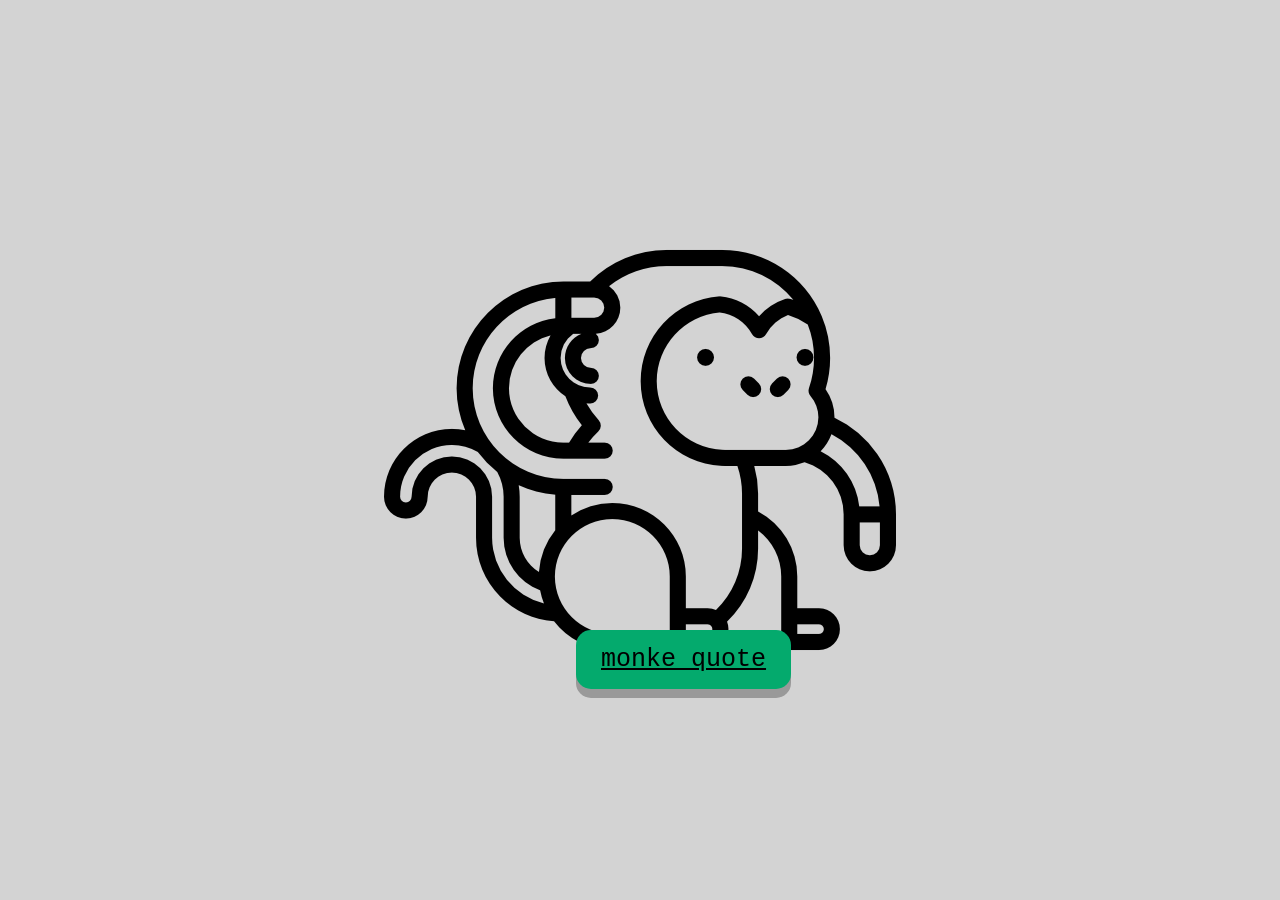
<file: index.html>
<!DOCTYPE html>
<html>
<head>
<meta name="viewport" content="width=device-width, initial-scale=1">
<link rel="stylesheet" href="styles/stylex.css">
<link rel="icon" href="images/monke2.png">
<script src= "scripts/scriptStart.js" defer></script>
<!-- <script src="assets/js/lib/html2canvas.js"></script> -->
<title>monkeQuote</title>
<style>
</style>
</head>
<body>


<img src="images/monke.png" alt="monke" id="startmonke">
<a href="html/main.html"class="button">monke quote</a>
    
</body>
</html>
</file>
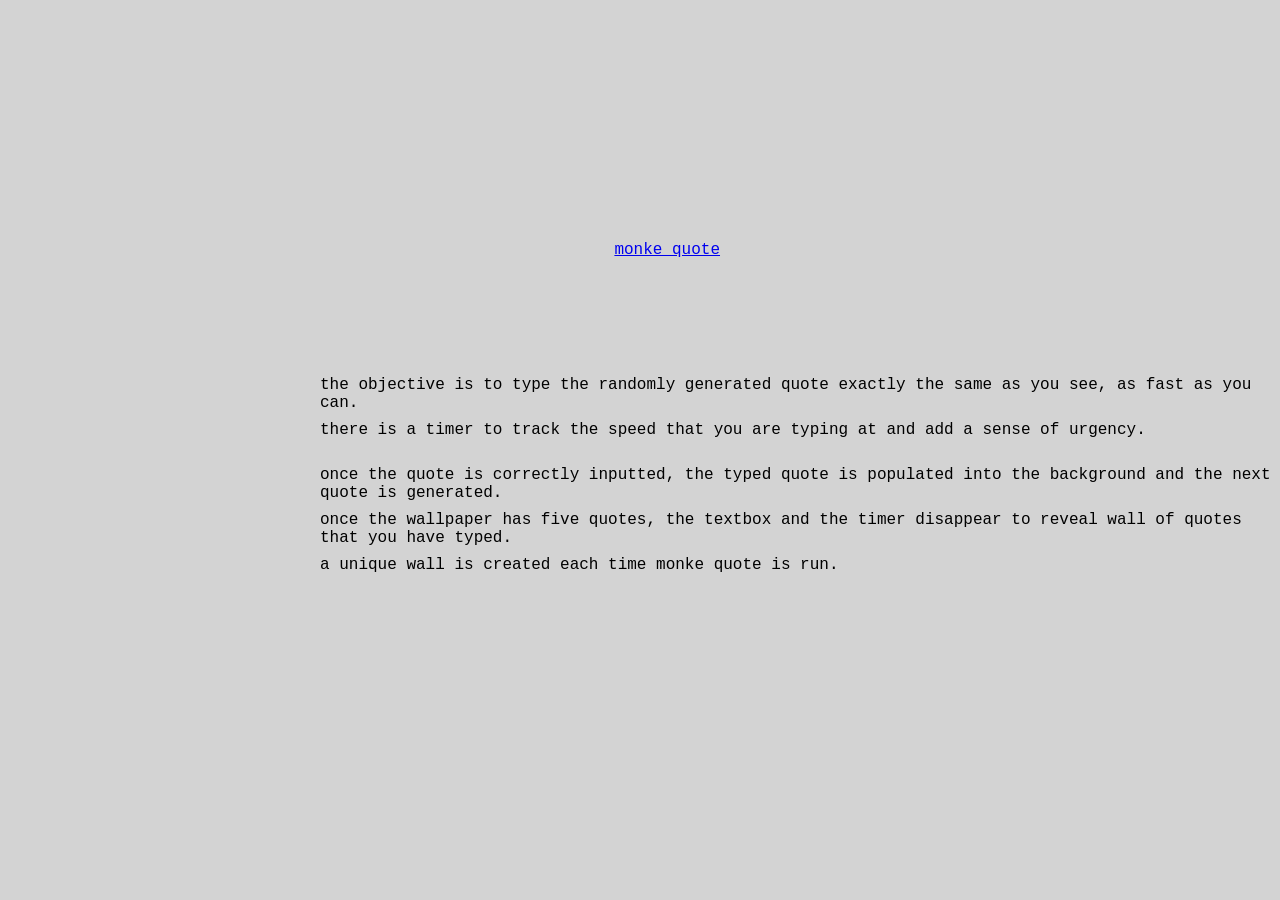
<file: html/about.html>
<!DOCTYPE html>
<html>
<head>
  <meta charset="UTF-8">
  <meta name= "viewport" content="width=device-width,
  initial-scale=1.0">
  <meta http-equiv="X-UA-Compatible" content="ie=edge">
  <link rel="stylesheet" href="../styles/stylex.css">
  <link rel="icon" href="../images/monke2.png">
  <script src= "../scripts/scriptAbout.js" defer></script>
  <title>monkeQuote</title>
</head>
<body>
<p style= "position: absolute; top:25%; left:48%; "><a href="../html/main.html">monke quote</a></p>
<!-- <p style= "position: absolute; top:35%; left:25%; ">monke quote is a net art piece.  -->
<p style= "position: absolute; top:40%; left:25%; ">the objective is to type the randomly generated quote exactly the same as you see, as fast as you can. 
<p style= "position: absolute; top:45%; left:25%; ">there is a timer to track the speed that you are typing at and add a sense of urgency. 
<p style= "position: absolute; top:50%; left:25%; ">once the quote is correctly inputted, the typed quote is populated into the background and the next quote is generated. 
<p style= "position: absolute; top:55%; left:25%; ">once the wallpaper has five quotes, the textbox and the timer disappear to reveal wall of quotes that you have typed. 
<p style= "position: absolute; top:60%; left:25%; ">a unique wall is created each time monke quote is run. 
</a></p>                                                                              
<!-- <svg width="2000" height="2000"> 
<circle cx="955" cy="480" r="300" stroke="lightgray" stroke-width="6" fill="fuchsia" z-index: -1;/>
</svg>
 -->


</body>
</html>
</file>
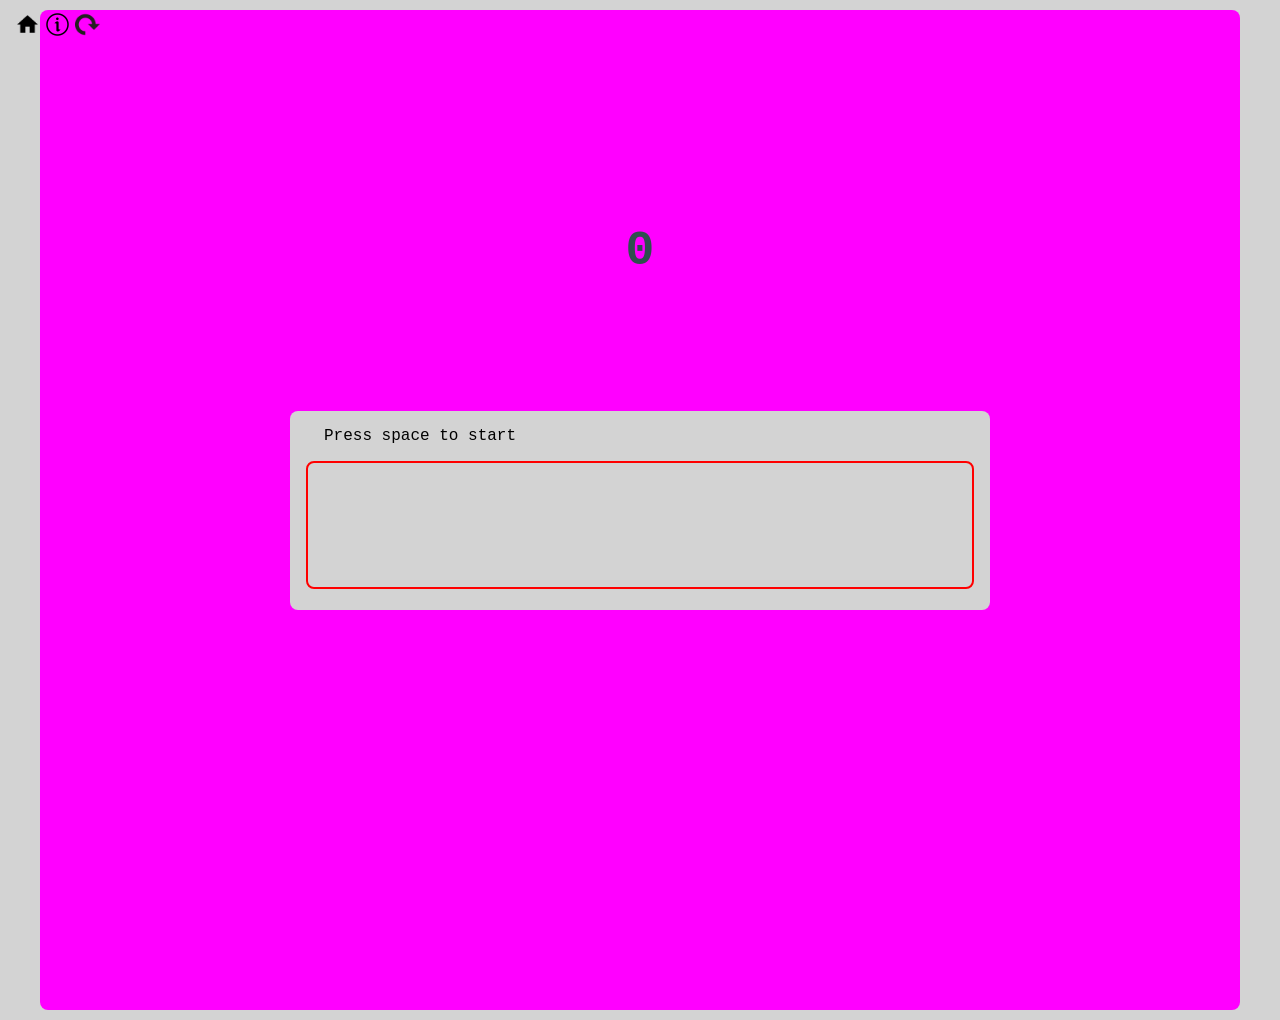
<file: html/main.html>
<!DOCTYPE html> 
<html> 

<head>
	<meta charset="UTF-8">
	<meta name= "viewport" content="width=device-width,
	initial-scale=1.0">
	<meta http-equiv="X-UA-Compatible" content="ie=edge">
	<link rel="stylesheet" href="../styles/stylex.css">
	<link rel="icon" href="../images/monke2.png">
	<script type="module" src= "../scripts/script.js" defer></script>
	<title>monkeQuote</title>
</head>
<a href="../html/about.html" ><img src="../images/about_icon.png" id = backlink alt="HTML tutorial" style="width:25px;height:25px;position:absolute;top:12px;left:45px;"></a>
<a href="" ><img src="../images/refresh.png" id = backlink alt="HTML tutorial" style="width:25px;height:25px;position:absolute;top:12px;left:75px;"></a>
<a href="../index.html" ><img src="../images/home.png" id = backlink alt="HTML tutorial" style="width:25px;height:25px;position:absolute;top:12px;left:15px;"></a>

<body>
	<div class= "quote-wall" id="quoteWall"></div>
	<div class= "timer" id = "timer">0</div>
	<div class= "container" id ="box">
		<div class= "quote-display" id= "quoteDisplay">
			Press space to start 
		</div>
		<textarea id= "quoteInput" class= "quote-input" autofocus></textarea>
	</div>


			
</body>
</html>
</file>
<file: styles/stylex.css>
* {
	box-sizing:  border-box;
}


body{
	display: flex;
	justify-content: center;
	align-items: center;
	min-height: 100vh;
	margin: 0;
	background-color: lightgray;
} 

body, .quote-input {
	font-family: Courier New;
}

.container {
	position: absolute;
	background-color: lightgrey;
	padding: 1rem;
	border-radius: .5rem;
	width: 700px;
	max-width: 90%;
}

.timer {
	position: absolute;
	top: 14rem;
	font-size:  3rem;
	color: darkslategrey;
	font-weight: bolder;
}
h2 {
	position:  absolute;
	top: 16rem;
	font-size: 1.5rem;
	color:  #000000;
}
.quote-display {
	margin-bottom: 1rem;
	margin-left: calc(1rem + 2px);
	margin-right : calc(1rem + 2px);
}

.quote-input {
	background-color: transparent;
	border:  2px solid #ca1f7b;
	outline:  none;
	width: 100%;
	height:  8rem;
	margin:  auto;
	resize: none;
	padding: .5rem 1rem;
	font-size:  1rem;
	border-radius: .5rem;
	border-color: purple;
}

.quote-input:focus {
	border-color: #FF0000;
}

.correct {
	color:  green;
}

.incorrect {
	color: red;
	text-decoration: underline;
}

.quote-wall {
	width:  1200px;
	height: 1000px;
	background-color: fuchsia;
	display: flex;
    flex-flow: column wrap;
    border-radius: .5rem;
    padding-left: 20px;
	margin: 10px;
}

.background-text {
	font-size: 40px;
	max-width: 380px;
	max-height: 360px; 
}

@media only screen and (max-width: 1250px) {
	.quote-wall {
		background-color: blueviolet;
	}
}

.startmonke {
	align-content: center;
}


.button {
  padding: 15px 25px;
  font-size: 25px;
  text-align: center;
  cursor: pointer;
  outline: none;
  color: #000000;
  background-color: #04AA6D;
  border: none;
  border-radius: 15px;
  box-shadow: 0 9px #999;
  position: absolute;
  top: 70%;
  left: 45%;
}

.button:hover {background-color: #3e8e41}

.button:active {
  background-color: #3e8e41;
  box-shadow: 0 5px #666;
  transform: translateY(4px);
}
</file>
